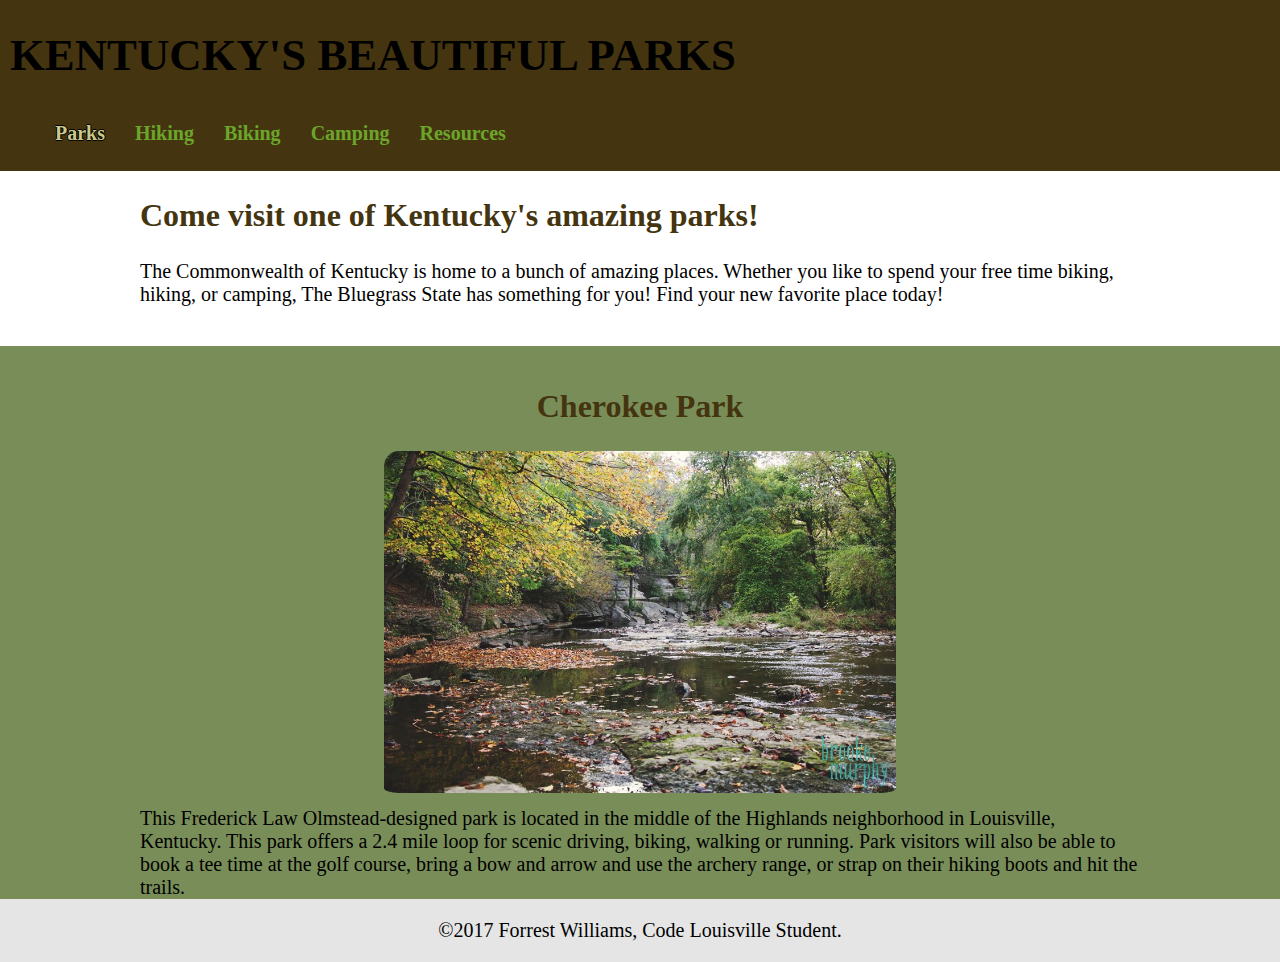
<file: index.html>
<!DOCTYPE html>
<html>
<head>

  <meta charset="UTF-8">
  <title>Enjoy Kentucky's Parks</title>
  <link rel="icon" href="img/site-icon.png">

  <link rel="stylesheet" type="text/css" href="css/normalize.css">
  <link rel="stylesheet" type="text/css" href="css/site.css">

  <link href="https://fonts.googleapis.com/css?family=Roboto+Slab:700|Roboto:300,300i,700,700i" rel="stylesheet">

</head>
<body>

    <!-- Header -->

    <section class="header">
      <section class="head">
        <h1>Kentucky's Beautiful Parks</h1><p class="clearfix"></p>

        <ul class="nav">
          <li><a href="index.html" class="selected">Parks</a></li>
          <li><a href="hiking.html">Hiking</a></li>
          <li><a href="biking.html">Biking</a></li>
          <li><a href="camping.html">Camping</a></li>
          <li><a href="resources.html">Resources</a></li>
        </ul>
      </section>
    </section>

    <!-- /Header -->

    <!-- Welcome-->

    <section class="welcome">
      <h2>Come visit one of Kentucky's amazing parks!</h2>

      <p>The Commonwealth of Kentucky is home to a bunch of amazing places. Whether you like to spend your free time biking, hiking, or camping, The Bluegrass State has something for you! Find your new favorite place today!</p>
      <p class="cf"></p>
    </section>

    <!-- /Welcome -->

    <!-- Featured Park -->

    <section class="featured-park">
      <script src="js/parkList.js" charset="utf-8"></script>
      <script src="js/random park.js" charset="utf-8"></script>
    </section>

    <!-- /Featured Park -->

    <!-- Footer -->

    <section class="footer">

      <p>&copy;2017 Forrest Williams, Code Louisville Student.</p>

    </section>

    <!-- /Footer -->

</body>
</html>
</file>
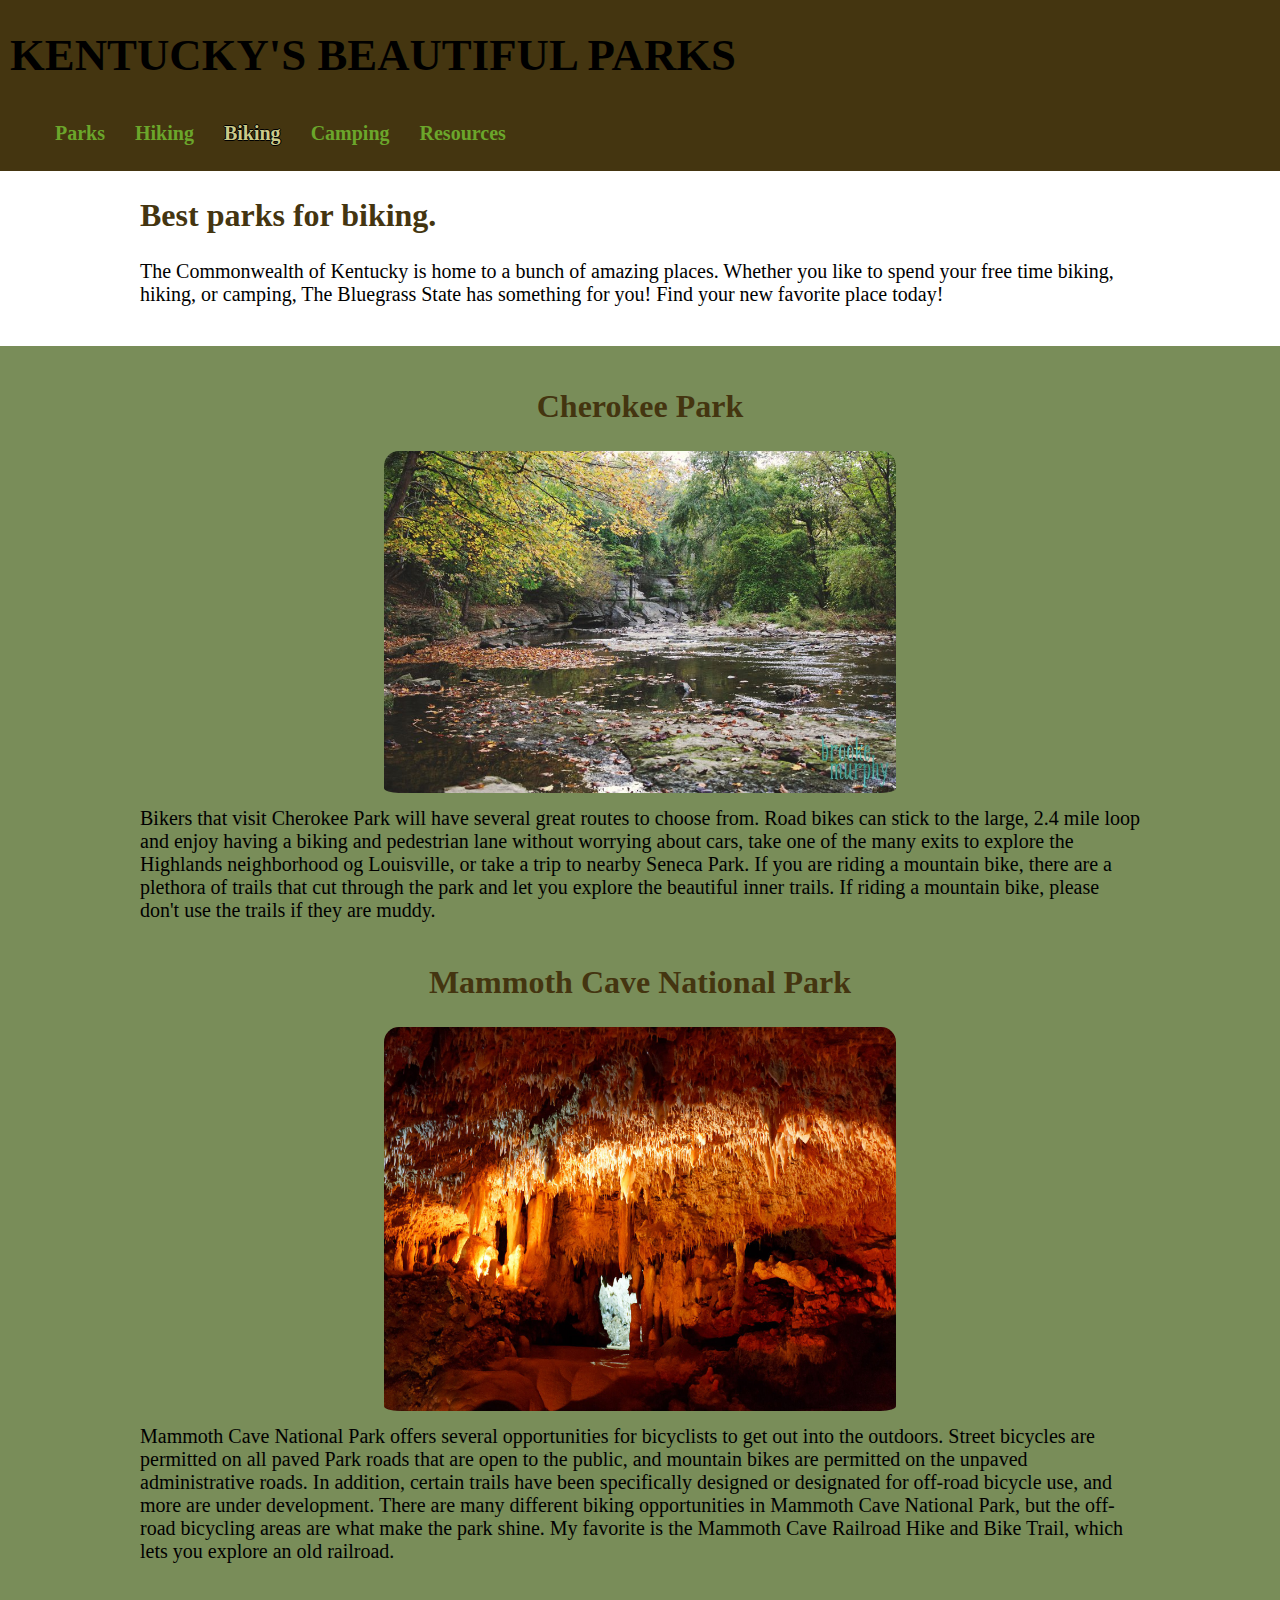
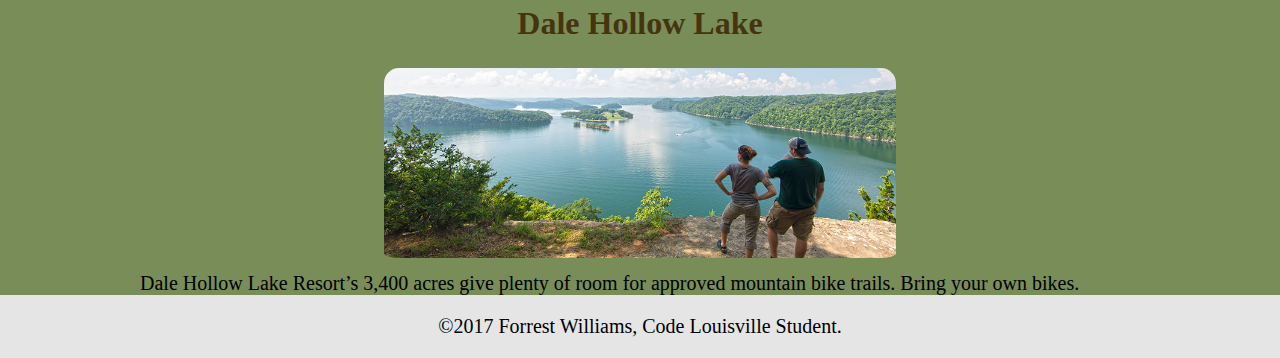
<file: biking.html>
<!DOCTYPE html>
<html>
  <head>
    <meta charset="UTF-8">
    <title>Biking in Kentucky</title>
    <link rel="icon" href="img/site-icon.png">

    <link rel="stylesheet" type="text/css" href="css/normalize.css">
    <link rel="stylesheet" type="text/css" href="css/site.css">

    <link href="https://fonts.googleapis.com/css?family=Roboto+Slab:700|Roboto:300,300i,700,700i" rel="stylesheet">

  </head>
  <body>

    <!-- Header -->

    <section class="header">
      <section class="head">
        <h1>Kentucky's Beautiful Parks</h1><p class="clearfix"></p>

        <ul class="nav">
          <li><a href="index.html">Parks</a></li>
          <li><a href="hiking.html">Hiking</a></li>
          <li><a href="biking.html" class="selected">Biking</a></li>
          <li><a href="camping.html">Camping</a></li>
          <li><a href="resources.html">Resources</a></li>
        </ul>
      </section>
    </section>

    <!-- /Header -->

    <!-- Welcome-->

    <section class="welcome">
      <h2>Best parks for biking.</h2>

      <p>The Commonwealth of Kentucky is home to a bunch of amazing places. Whether you like to spend your free time biking, hiking, or camping, The Bluegrass State has something for you! Find your new favorite place today!</p>
      <p class="cf"></p>
    </section>

    <!-- /Welcome -->

    <!-- JavaScript -->

    <section class="featured-park">
      <script src="js/parkList.js" charset="utf-8"></script>
      <script type="text/javascript">let activePage = 'biking';</script>
      <script src="js/pageMaker.js" charset="utf-8"></script>
    </section>

    <!-- /JavaScript -->

    <!-- Footer -->

    <section class="footer">

      <p>&copy;2017 Forrest Williams, Code Louisville Student.</p>

    </section>

    <!-- /Footer -->
  </body>
</html>
</file>
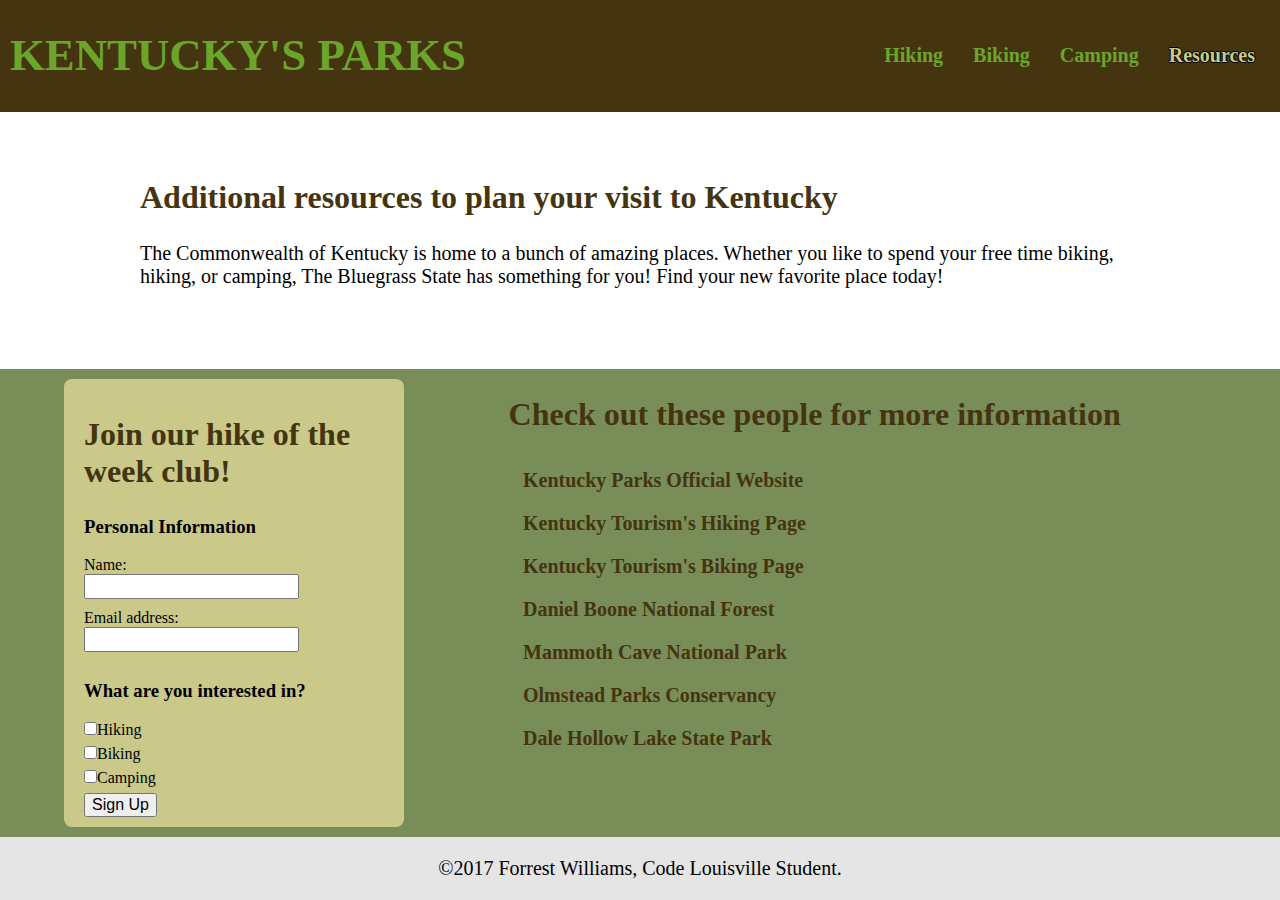
<file: resources.html>
<!DOCTYPE html>
<html>
  <head>
    <meta charset="UTF-8">
    <title>Additional Resources</title>
    <link rel="icon" href="img/site-icon.png">

    <link rel="stylesheet" type="text/css" href="css/normalize.css">
    <link rel="stylesheet" type="text/css" href="css/site.css">

    <link href="https://fonts.googleapis.com/css?family=Roboto+Slab:700|Roboto:300,300i,700,700i" rel="stylesheet">

  </head>
  <body>

    <!-- Header -->

    <section class="header">
      <h1><a href="index.html">Kentucky's Parks</a></h1>

      <ul class="nav">
        <li><a href="hiking.html">Hiking</a></li>
        <li><a href="biking.html">Biking</a></li>
        <li><a href="camping.html">Camping</a></li>
        <li><a href="resources.html" class="selected">Resources</a></li>
      </ul>
    </section>

    <!-- /Header -->

    <!-- Welcome-->

    <section class="welcome">
      <h2>Additional resources to plan your visit to Kentucky</h2>

      <p>The Commonwealth of Kentucky is home to a bunch of amazing places. Whether you like to spend your free time biking, hiking, or camping, The Bluegrass State has something for you! Find your new favorite place today!</p>
      <p class="cf"></p>
    </section>

    <!-- /Welcome -->

    <!-- Contact Form -->

    <section class="contact">

      <form action="index.html" method="post" >

        <h2>Join our hike of the week club!</h2>

        <h3>Personal Information</h3>
        <label for="name">Name: </label>
        <input type="text" id="name" name="user_name"><br />

        <label for="mail">Email address: </label>
        <input type="email" id="mail" name="user_email"><br>

        <h3>What are you interested in?</h3>
        <input type="checkbox" id="hiking_interest" value="interest_hiking" name="user_interest"><label for="hiking_interest">Hiking</label> <br>
        <input type="checkbox" id="biking_interest" value="interest_biking" name="user_interest"><label class="light" for="biking_interest">Biking</label> <br>
        <input type="checkbox" id="camping_interest" value="interest_camping" name="user_interest"><label class="light" for="camping_interest">Camping</label> <br>

        <button onclick="notReady()">Sign Up</button>

        <script>
          function notReady() {
            alert("This feature is not yet implemeted.");
          }
        </script>

      </form>

      <div class="parkpages">

        <h2>Check out these people for more information</h2>
        <ul>
          <li class="site-name"><a href="http://parks.ky.gov/">Kentucky Parks Official Website</a></li>

          <li class="site-link"><a href="http://www.kentuckytourism.com/outdoor-adventure/trail_blazing/hiking/">Kentucky Tourism's Hiking Page</a></li>

          <li class="site-link"><a href="http://www.kentuckytourism.com/outdoor-adventure/trail_blazing/biking/">Kentucky Tourism's Biking Page</a></li>

          <li class="site-link"><a href="https://www.fs.usda.gov/dbnf">Daniel Boone National Forest</a></li>

          <li class="site-link"><a href="https://www.nps.gov/maca/index.htm">Mammoth Cave National Park</a></li>

          <li class="site-link"><a href="http://www.olmstedparks.org/">Olmstead Parks Conservancy</a></li>

          <li class="site-link"><a href="http://www.dalehollow.com/">Dale Hollow Lake State Park</a></li>
        </ul>

      </div>

    </section>

    <!-- /Contact Form-->

    <!-- Footer -->

    <section class="footer">

      <p>&copy;2017 Forrest Williams, Code Louisville Student.</p>

    </section>

    <!-- /Footer -->
  </body>
</html>
</file>
<file: css/site.css>
/*------ BASE STYLES ------*/

a {
  text-decoration: none;
  color: #6ba62b;
}

h2 {
  color: #443510;
  font-size: 2rem;
}

p {
  font-size: 1.25rem;
}

body {
  display: flex;
  flex-direction: column;
  min-height: 100vh;
}

.cf {
  content: "";
  display: table;
  clear: both;
}

/*------HEADER AND NAV ------*/

h1 {
  font-size: 2.8rem;
  text-align: center;
  clear: none;
  text-transform: uppercase;
}

.header {
  background-color: #443510;
  padding-top: none;
}

ul {
  list-style: none;
  text-decoration: none;
}

ul li {
  text-align: center;
  padding: 10px 15px;
  font-size: 1.25rem;
  font-weight: bold;
}

.selected,
a:hover {
  color: #cac989;
  text-shadow: -1px 0 black, 0 1px black, 1px 0 black, 0 -1px black;
}

/*------WELCOME ------*/

.welcome {
  width: 90%;
  margin: auto;
  max-width: 1000px;
}

/*------CONTACT------*/

.contact {
  background-color: #798d59;
}

.contact form {
  max-width: 300px;
  margin: 10px auto;
  padding: 10px 20px;
  background: #cac989;
  border-radius: 8px;
}

label:first-of-type {
  padding-right: 52px;
}

input,
label {
  margin-bottom: 10px;
}

.parkpages a {
  color: #443510;
}

.parkpages li,
.parkpages h2 {
  text-align: left;
}

.parkpages h2 {
  margin-left: 5%;
}

.parkpages a:hover {
  color: #cac989;
  text-shadow: -1px 0 black, 0 1px black, 1px 0 black, 0 -1px black;
}

/*------FEATURED PARK ------*/

.featured-park {
  background-color: #798d59;
}

.featured-park h2 {
  text-align: center;
  padding-top: 15px;
}

.featured-park p {
  width: 90%;
  margin: auto;
  max-width: 1000px;
}

.featured-park img {
  width: 60%;
  margin-left: 20%;
  border-radius: 15px;
  padding-bottom: 10px;
}

/*------FOOTER------*/

.footer {
  background-color: rgba(0, 0, 0, 0.1);
}

.footer p {
  color: black;
  text-align: center;
}

/*------RESPONSIVE ------*/

@media (min-width: 769px) {

  .header,
  .nav {
    display: flex;
  }

  .header {
    flex-direction: column;
    align-items: center;
  }

  .header h1 {
    margin-left: 10px;
  }

  ul li:last-child {
    padding: 10px 25px 10px 15px;
  }

  .featured-park img {
    width: 50%;
    margin-left: 25%;
  }

  .contact {
    display: flex;
    justify-content: space-between;
  }

  .contact form {
    margin: 10px 5%;
  }

  .parkpages {
    flex-grow: 2;
  }

}

@media (min-width: 1025px) {
  .header {
    flex-direction: row;
    justify-content: space-between;
  }

  .featured-park img {
    width: 40%;
    margin-left: 30%;
  }


}
</file>
